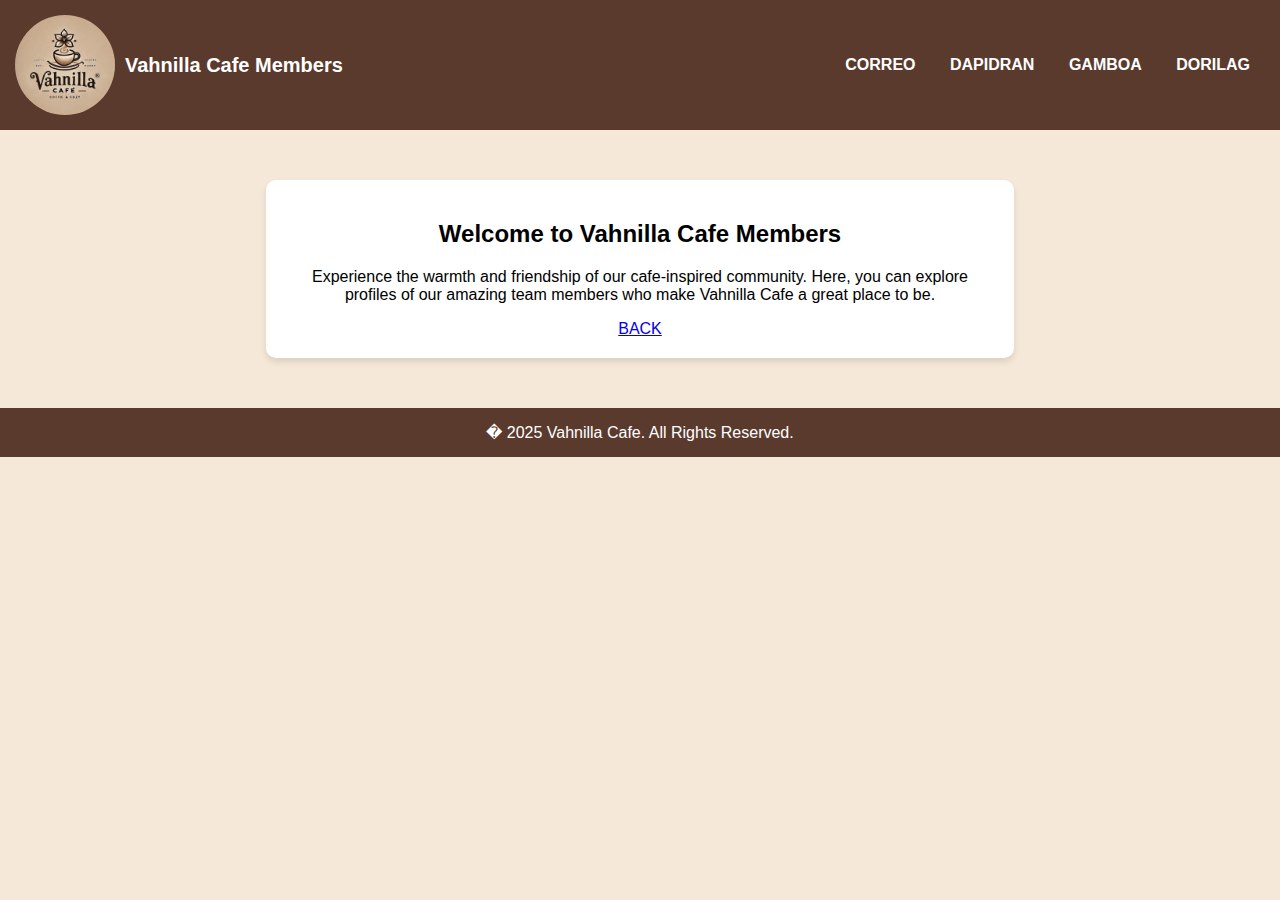
<file: mem/index.html>
<!DOCTYPE html>
<html>
<head>
    <title>Vahnilla Cafe Members</title>
    <link rel="stylesheet" href="styles.css">
    <style>
        body {
            font-family: Arial, sans-serif;
            margin: 0;
            padding: 0;
            background-color: #f5e8d9;
        }

        .header {
            background-color: #5b3a2e;
            color: white;
            padding: 15px;
            display: flex;
            align-items: center;
            justify-content: space-between;
        }

        .logo {
            display: flex;
            align-items: center;
        }

            .logo img {
                width: 100px;
                height: 100px;
                border-radius: 50%;
                margin-right: 10px;
            }

        .title {
            font-size: 24px;
            font-weight: bold;
        }

        .nav a {
            color: white;
            text-decoration: none;
            margin: 0 15px;
            font-weight: bold;
        }

        .container {
            display: flex;
            justify-content: center;
            padding: 30px;
        }

        .sidebar {
            width: 20%;
            padding: 10px;
            background: #e0c3a3;
            text-align: center;
        }

        .content {
            width: 60%;
            padding: 20px;
            background: white;
            text-align: center;
            border-radius: 10px;
            box-shadow: 0px 4px 6px rgba(0, 0, 0, 0.1);
        }

        .footer {
            background: #5b3a2e;
            color: white;
            text-align: center;
            padding: 15px;
            margin-top: 20px;
        }
    </style>
</head>
<body>
    <div class="header">
        <div class="logo">
            <img src="vahnilla.jpg" alt="Group Photo">
            <span class="title">Vahnilla Cafe Members</span>
        </div>
        <div class="nav">
            <a href="correo.html">CORREO</a>
            <a href="dapidran.html">DAPIDRAN</a>
            <a href="gamboa.html">GAMBOA</a>
            <a href="dorilag.html">DORILAG</a>
        </div>
    </div>
    <div class="container">
        <div class="content">
            <h2>Welcome to Vahnilla Cafe Members</h2>
            <p>Experience the warmth and friendship of our cafe-inspired community. Here, you can explore profiles of our amazing team members who make Vahnilla Cafe a great place to be.</p>
            <a href="C:\Users\vahn craze\Downloads\SimpleteaCafe_website_HTML_Css-master\SimpleteaCafe_website_HTML_Css-master/contact.html">BACK</a>
        </div>
    </div>

    <div class="footer">� 2025 Vahnilla Cafe. All Rights Reserved.</div>
</body>
</html>
</file>
<file: mem/styles.css>
body {
    font-family: Arial, sans-serif;
    margin: 0;
    padding: 0;
    background-color: #f4f4f4;
}

.header {
    background-color: black;
    color: white;
    padding: 15px;
    display: flex;
    align-items: center;
    justify-content: space-between;
}

    .header .title {
        font-size: 20px;
        font-weight: bold;
    }

.nav a {
    color: white;
    text-decoration: none;
    margin: 0 10px;
}

.container {
    display: flex;
    justify-content: center;
    margin: 20px;
}

.sidebar {
    width: 20%;
    padding: 10px;
    background: #ddd;
    text-align: center;
}

.content {
    width: 60%;
    padding: 10px;
    background: white;
    text-align: left;
}

.profile-pic {
    width: 150px;
    height: 150px;
    border-radius: 50%;
    display: block;
    margin: 0 auto 10px;
}

.footer {
    background: #666;
    color: white;
    text-align: center;
    padding: 10px;
    margin-top: 20px;
}
</file>
